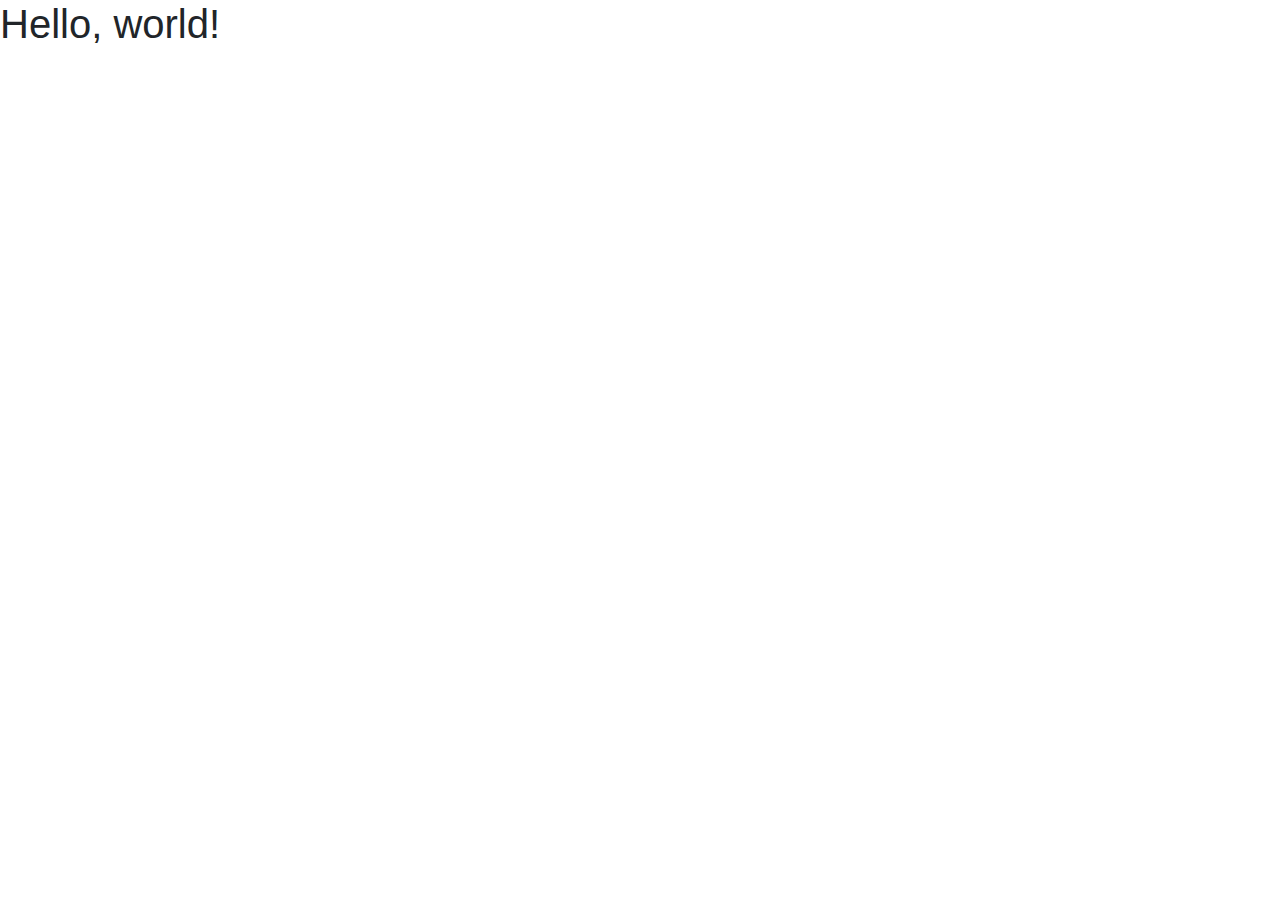
<file: Bootstrap/index.html>
<!doctype html>
<html lang="en">
  <head>
    <!-- Required meta tags -->
    <meta charset="utf-8">
    <meta name="viewport" content="width=device-width, initial-scale=1, shrink-to-fit=no">

    <!-- Bootstrap CSS -->
    <link rel="stylesheet" href="https://stackpath.bootstrapcdn.com/bootstrap/4.4.1/css/bootstrap.min.css" integrity="sha384-Vkoo8x4CGsO3+Hhxv8T/Q5PaXtkKtu6ug5TOeNV6gBiFeWPGFN9MuhOf23Q9Ifjh" crossorigin="anonymous">

    <title>Hello, world!</title>
  </head>
  <body>
    <h1>Hello, world!</h1>

    <!-- Optional JavaScript -->
    <!-- jQuery first, then Popper.js, then Bootstrap JS -->
    <script src="https://code.jquery.com/jquery-3.4.1.slim.min.js" integrity="sha384-J6qa4849blE2+poT4WnyKhv5vZF5SrPo0iEjwBvKU7imGFAV0wwj1yYfoRSJoZ+n" crossorigin="anonymous"></script>
    <script src="https://cdn.jsdelivr.net/npm/popper.js@1.16.0/dist/umd/popper.min.js" integrity="sha384-Q6E9RHvbIyZFJoft+2mJbHaEWldlvI9IOYy5n3zV9zzTtmI3UksdQRVvoxMfooAo" crossorigin="anonymous"></script>
    <script src="https://stackpath.bootstrapcdn.com/bootstrap/4.4.1/js/bootstrap.min.js" integrity="sha384-wfSDF2E50Y2D1uUdj0O3uMBJnjuUD4Ih7YwaYd1iqfktj0Uod8GCExl3Og8ifwB6" crossorigin="anonymous"></script>
  </body>
</html>
</file>
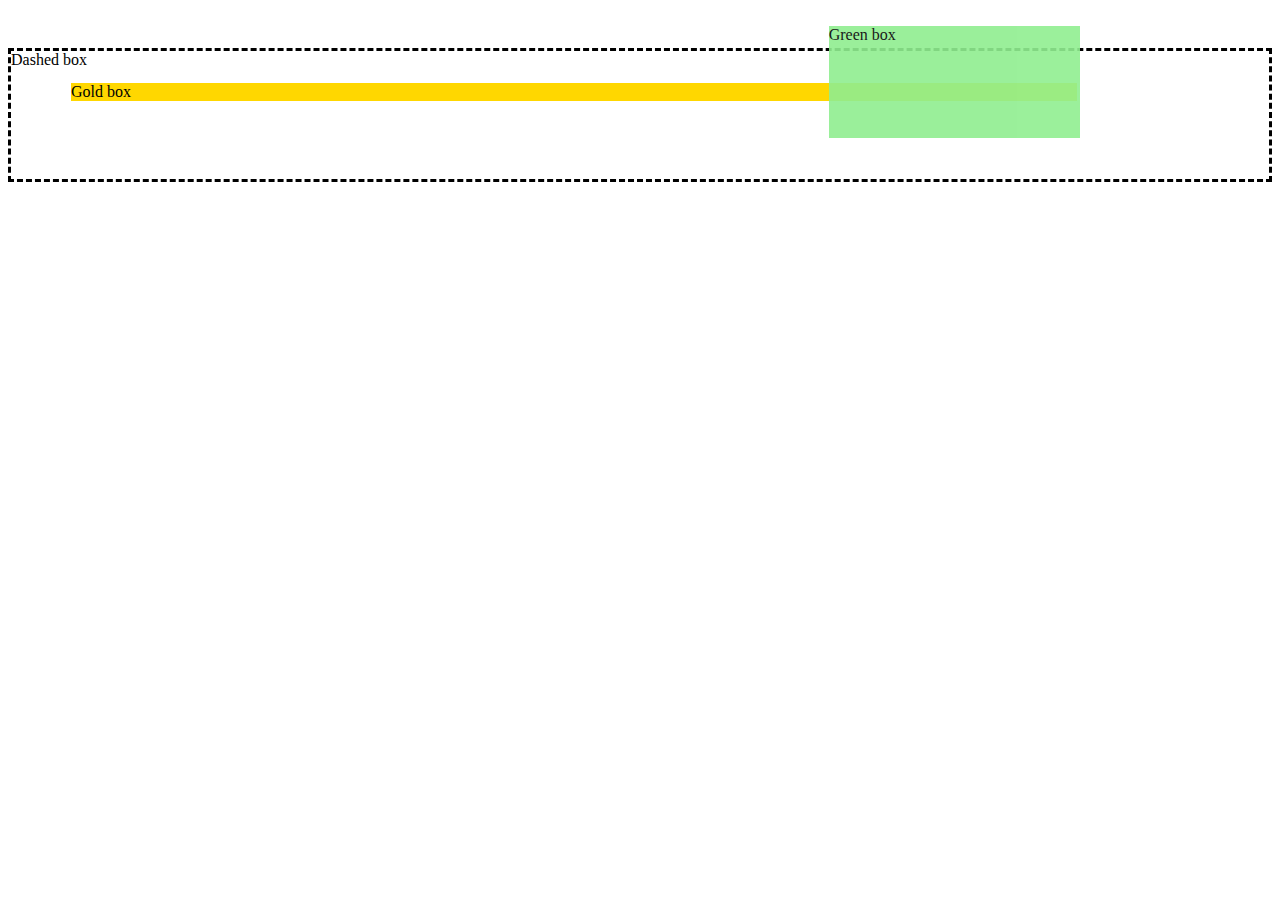
<file: CSS/css.html>
<!DOCTYPE html>
<html lang="en">
<head>
    <meta charset="UTF-8">
    <meta name="viewport" content="width=device-width, initial-scale=1.0">
    <meta http-equiv="X-UA-Compatible" content="ie=edge">
    <link rel="stylesheet" href="css.css">
    <title>Document</title>
</head>
<body>
    <div class="dashed-box">Dashed box
        <span class="gold-box">Gold box</span>
        <span class="green-box">Green box</span>
    </div>
</body>
</html>
</file>
<file: CSS/css.css>
.dashed-box {
    position: relative;
    z-index: 1;
    border: dashed;
    height: 8em;
    margin-bottom: 1em;
    margin-top: 3em;
}

.gold-box {
    position: absolute;
    z-index: 3; /* put .gold-box above .green-box and .dashed-box */
    background: gold;
    width: 80%;
    left: 60px;
    top: 2em;
}

.green-box {
    position: absolute;
    z-index: 4; /* put .green-box above .dashed-box */
    background: lightgreen;
    width: 20%;
    left: 65%;
    top: -25px;
    height: 7em;
    opacity: 0.9;
}
</file>
